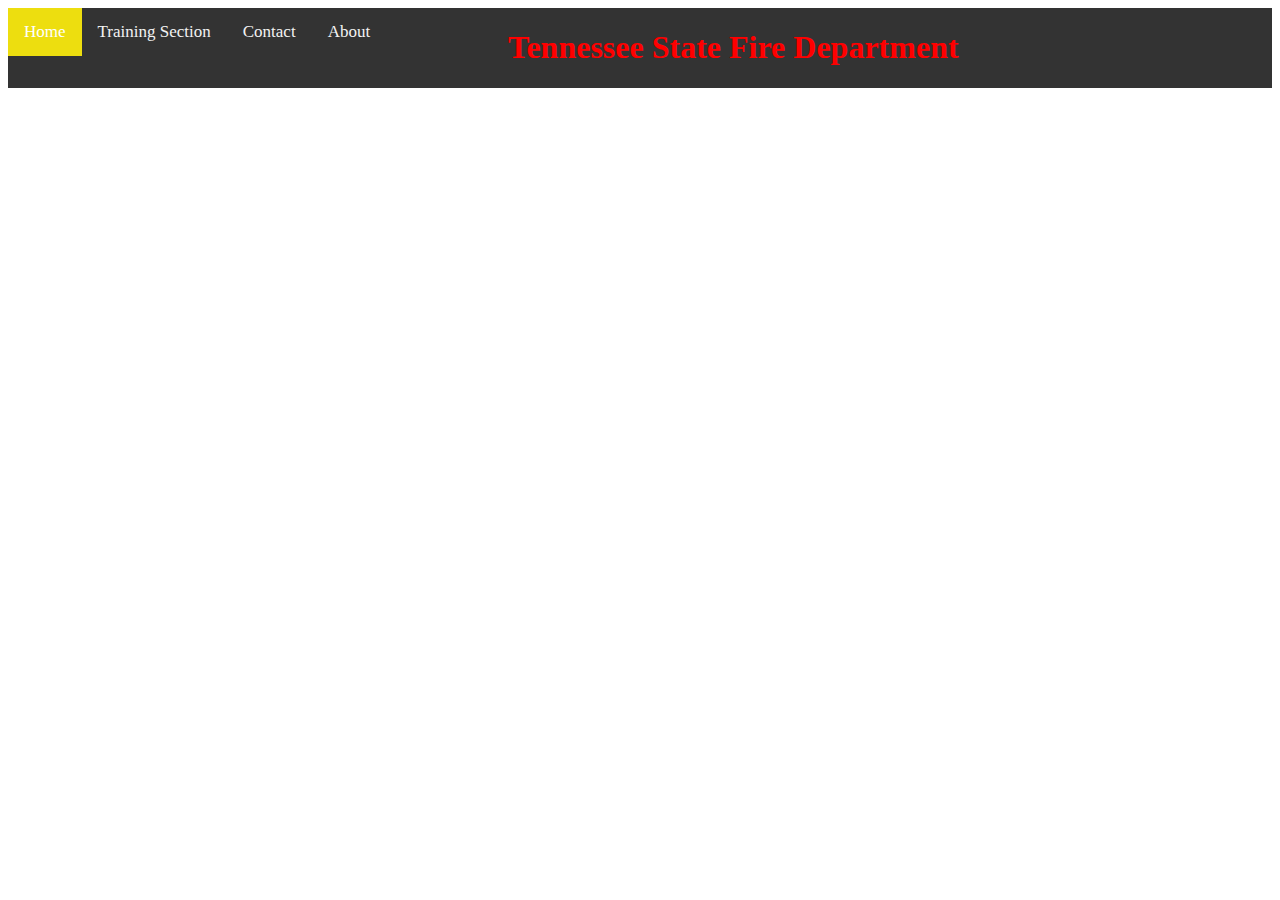
<file: index.html>
<!DOCTYPE>

<html>
    <meta name="viewport" content="width=device-width, initial-scale=1">
<style>

</style>

<link rel="stylesheet" href="styles.css">

<body>
    
<div class="topnav">
    <a class="active" href="index.html">Home</a>
    <a href="training_videos.html">Training Section</a>
    <a href="#contact">Contact</a>
    <a href="#about">About</a>
    
    <div class="header"> 
        <h1>Tennessee State Fire Department</h1>
    </div>
</div>


</body>



</html>
</file>
<file: styles.css>
.header{
    padding-left: 500px;
    color: red;
}
.topnav {
    overflow: hidden;
    background-color: #333;
  }
  
  .topnav a {
    float: left;
    color: #f2f2f2;
    text-align: center;
    padding: 14px 16px;
    text-decoration: none;
    font-size: 17px;
  }
  
  .topnav a:hover {
    background-color: #ddd;
    color: black;
  }
  
  .topnav a.active {
    background-color: #edde0f;
    color: white;
  }

  .left_frame{
    margin-top: 80px;
    margin-left: 40px;
  }

  .right_frame{
    margin-top: 200px;
    margin-right: 500px;
  }
</file>
